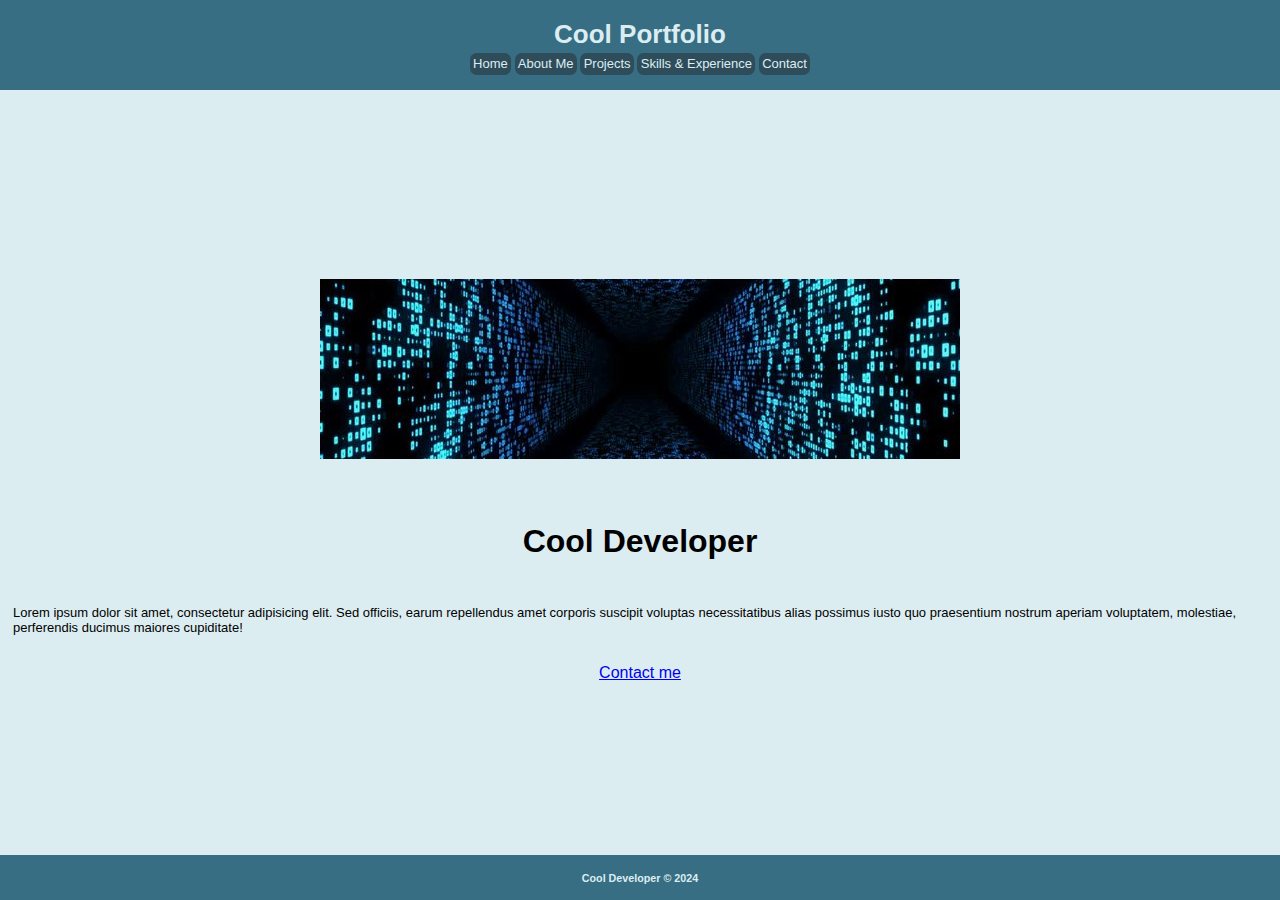
<file: index.html>
<!DOCTYPE html>
<html lang="en">
<head>
    <meta charset="UTF-8">
    <meta name="viewport" content="width=device-width, initial-scale=1.0">
    <title>Document</title>
    <link rel="stylesheet" href="style.css">
</head>
<body>
    <header>
        <h1>Cool Portfolio</h1>
        <nav>
            <a href="index.html">Home</a>
            <a href="about.html">About Me</a>
            <a href="projects.html">Projects</a>
            <a href="skills.html">Skills & Experience</a>
            <a href="contact.html">Contact</a>
        </nav>
    </header>
    <main>
        <img src= "docs/coding.jpeg" alt= "Cool pic of the dev"/>

            <h1>Cool Developer</h1>

            <p>
                Lorem ipsum dolor sit amet, consectetur adipisicing elit. Sed officiis, earum repellendus amet corporis suscipit voluptas necessitatibus alias possimus iusto quo praesentium nostrum aperiam voluptatem, molestiae, perferendis ducimus maiores cupiditate!
            </p>

            <a href="/contact.html" class="link">Contact me</a>

    </main>
    <footer>
        <h6> Cool Developer &copy; 2024 </h6>
    </footer>
</body>
</html>
</file>
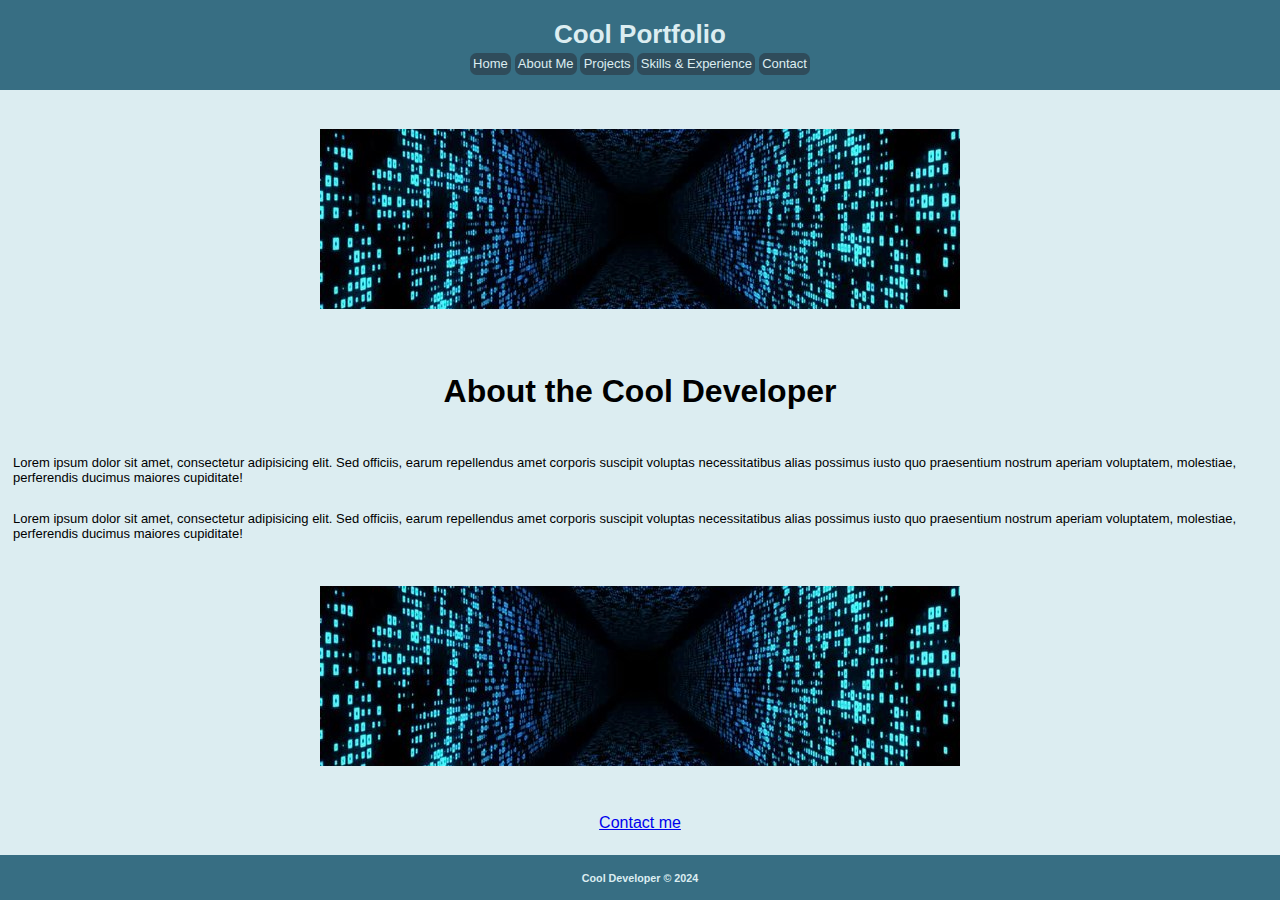
<file: about.html>
<!DOCTYPE html>
<html lang="en">
<head>
    <meta charset="UTF-8">
    <meta name="viewport" content="width=device-width, initial-scale=1.0">
    <title>Document</title>
    <link rel="stylesheet" href="style.css">
</head>
<body>
    <header>
        <h1>Cool Portfolio</h1>
        <nav>
            <a href="index.html">Home</a>
            <a href="about.html">About Me</a>
            <a href="projects.html">Projects</a>
            <a href="skills.html">Skills & Experience</a>
            <a href="contact.html">Contact</a>
        </nav>
    </header>
    <main>
        <img src= "docs/coding.jpeg" alt= "Cool pic of the dev"/>

            <h1>About the Cool Developer</h1>

            <p>
                Lorem ipsum dolor sit amet, consectetur adipisicing elit. Sed officiis, earum repellendus amet corporis suscipit voluptas necessitatibus alias possimus iusto quo praesentium nostrum aperiam voluptatem, molestiae, perferendis ducimus maiores cupiditate!
            </p>

            <p>
                Lorem ipsum dolor sit amet, consectetur adipisicing elit. Sed officiis, earum repellendus amet corporis suscipit voluptas necessitatibus alias possimus iusto quo praesentium nostrum aperiam voluptatem, molestiae, perferendis ducimus maiores cupiditate!
            </p>
        
        <img src= "docs/coding.jpeg" alt= "Cool pic of the dev"/>


            <a href="/contact.html" alt=>Contact me</a>

    </main>
    <footer>
        <h6> Cool Developer &copy; 2024 </h6>
    </footer>
</body>
</html>
</file>
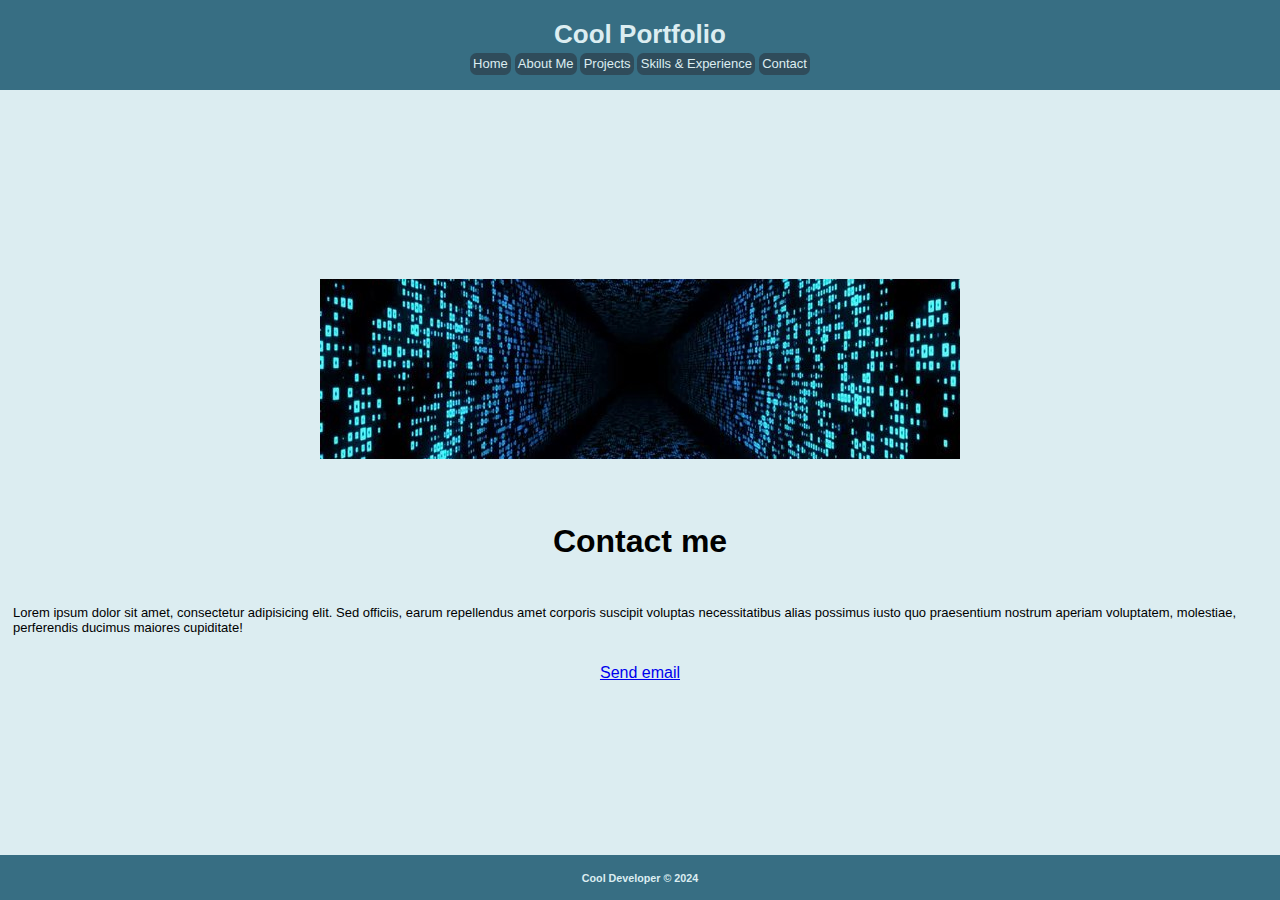
<file: contact.html>
<!DOCTYPE html>
<html lang="en">
<head>
    <meta charset="UTF-8">
    <meta name="viewport" content="width=device-width, initial-scale=1.0">
    <title>Document</title>
    <link rel="stylesheet" href="style.css">
</head>
<body>
    <header>
        <h1>Cool Portfolio</h1>
        <nav>
            <a href="index.html">Home</a>
            <a href="about.html">About Me</a>
            <a href="projects.html">Projects</a>
            <a href="skills.html">Skills & Experience</a>
            <a href="contact.html">Contact</a>
        </nav>
    </header>
    <main>
        <img src= "docs/coding.jpeg" alt= "Cool pic of the dev"/>

            <h1>Contact me</h1>

            <p>
                Lorem ipsum dolor sit amet, consectetur adipisicing elit. Sed officiis, earum repellendus amet corporis suscipit voluptas necessitatibus alias possimus iusto quo praesentium nostrum aperiam voluptatem, molestiae, perferendis ducimus maiores cupiditate!
            </p>

            <a href="mailto:someone@example.com" class="link">Send email</a>

    </main>
    <footer>
        <h6> Cool Developer &copy; 2024 </h6>
    </footer>
</body>
</html>
</file>
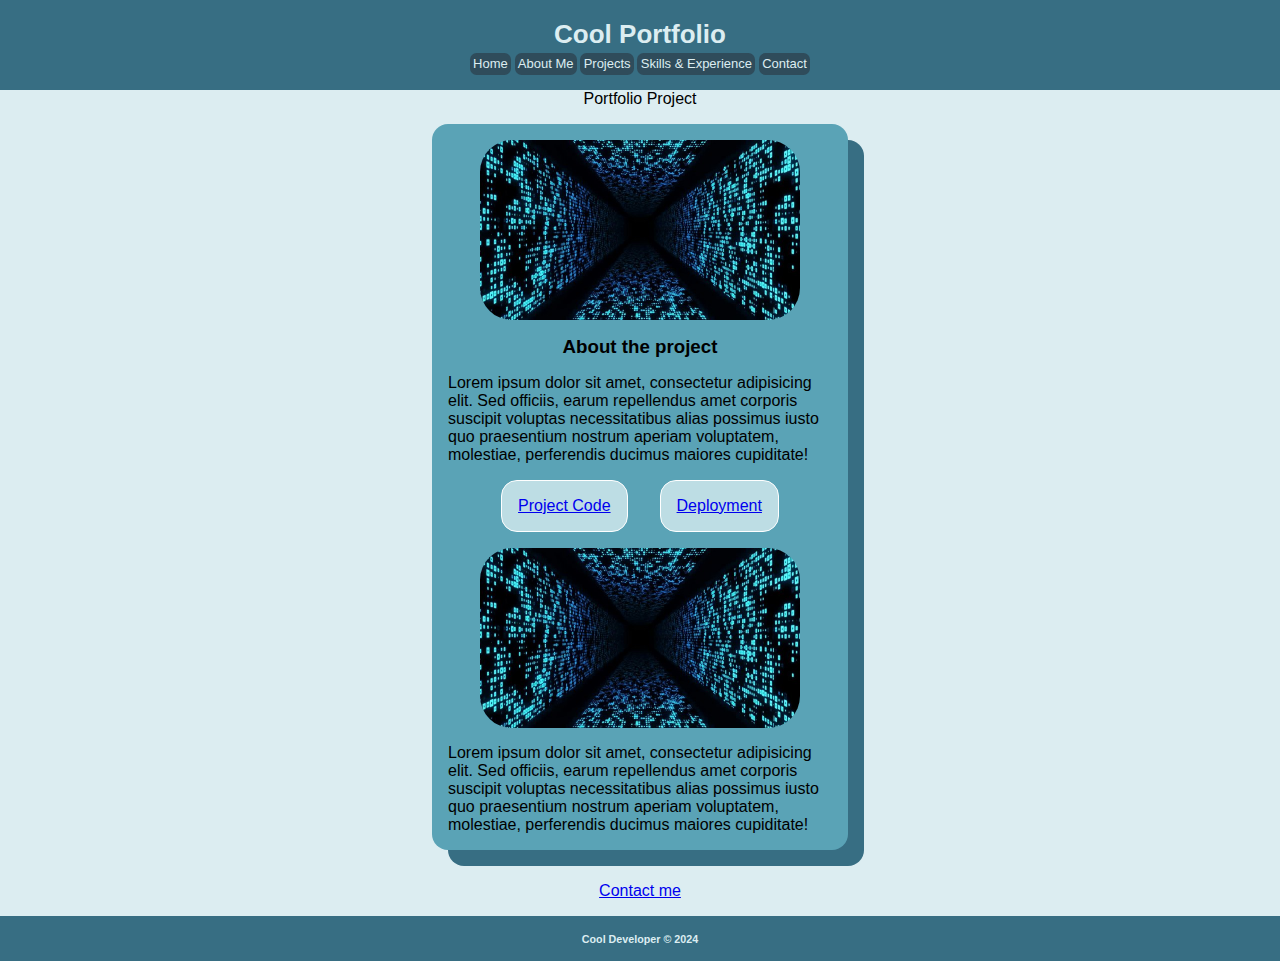
<file: project01.html>
<!DOCTYPE html>
<html lang="en">
<head>
    <meta charset="UTF-8">
    <meta name="viewport" content="width=device-width, initial-scale=1.0">
    <title>Document</title>
    <link rel="stylesheet" href="style.css">
    <link rel="stylesheet" href="projects.css">
</head>
<body>
    <header>
        <h1>Cool Portfolio</h1>
        <nav>
            <a href="index.html">Home</a>
            <a href="about.html">About Me</a>
            <a href="projects.html">Projects</a>
            <a href="skills.html">Skills & Experience</a>
            <a href="contact.html">Contact</a>
        </nav>
    </header>
    <main>

        </h1> Portfolio Project </h1>


        <section class="projectPreview">
            <img src= "docs/coding.jpeg" alt= "Cool pic of the dev"/>

            <h3>About the project</h3>

            <p>
                Lorem ipsum dolor sit amet, consectetur adipisicing elit. Sed officiis, earum repellendus amet corporis suscipit voluptas necessitatibus alias possimus iusto quo praesentium nostrum aperiam voluptatem, molestiae, perferendis ducimus maiores cupiditate!
            </p>

            <section>
                <a href="https://google.com" class="li">Project Code</a>
                <a href="https://google.com" class="li">Deployment</a>
            </section>

            <img src= "docs/coding.jpeg" alt= "Cool pic of the dev"/>
            
            <p>
                Lorem ipsum dolor sit amet, consectetur adipisicing elit. Sed officiis, earum repellendus amet corporis suscipit voluptas necessitatibus alias possimus iusto quo praesentium nostrum aperiam voluptatem, molestiae, perferendis ducimus maiores cupiditate!
            </p>

        </section>

           


            <a href="/contact.html" class="link">Contact me</a>

    </main>
    <footer>
        <h6> Cool Developer &copy; 2024 </h6>
    </footer>
</body>
</html>
</file>
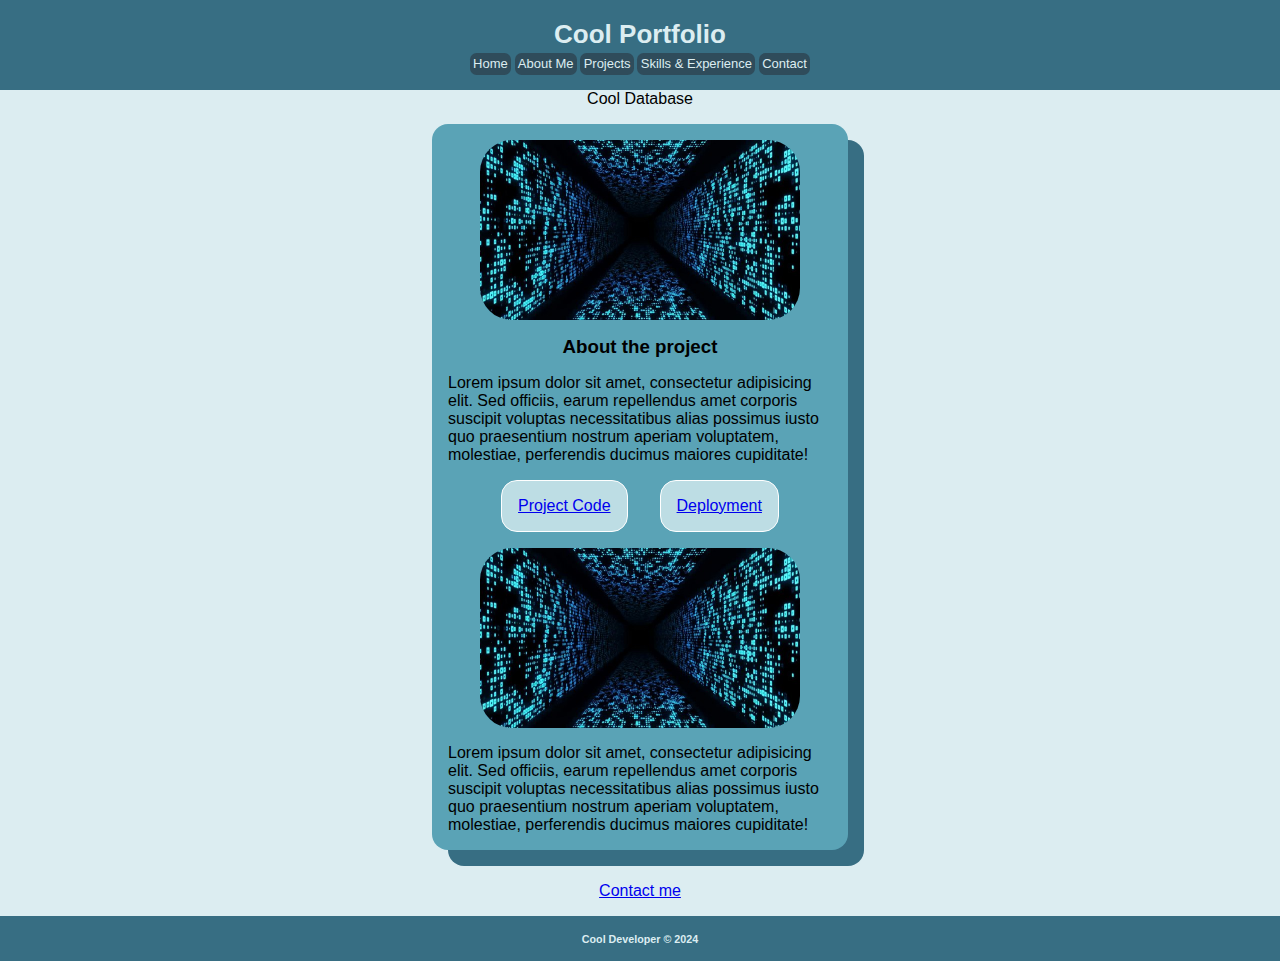
<file: project02.html>
<!DOCTYPE html>
<html lang="en">
<head>
    <meta charset="UTF-8">
    <meta name="viewport" content="width=device-width, initial-scale=1.0">
    <title>Document</title>
    <link rel="stylesheet" href="style.css">
    <link rel="stylesheet" href="projects.css">
</head>
<body>
    <header>
        <h1>Cool Portfolio</h1>
        <nav>
            <a href="index.html">Home</a>
            <a href="about.html">About Me</a>
            <a href="projects.html">Projects</a>
            <a href="skills.html">Skills & Experience</a>
            <a href="contact.html">Contact</a>
        </nav>
    </header>
    <main>

        </h1> Cool Database </h1>


        <section class="projectPreview">
            <img src= "docs/coding.jpeg" alt= "Cool pic of the dev"/>

            <h3>About the project</h3>

            <p>
                Lorem ipsum dolor sit amet, consectetur adipisicing elit. Sed officiis, earum repellendus amet corporis suscipit voluptas necessitatibus alias possimus iusto quo praesentium nostrum aperiam voluptatem, molestiae, perferendis ducimus maiores cupiditate!
            </p>

            <section>
                <a href="https://google.com" class="li">Project Code</a>
                <a href="https://google.com" class="li">Deployment</a>
            </section>

            <img src= "docs/coding.jpeg" alt= "Cool pic of the dev"/>
            
            <p>
                Lorem ipsum dolor sit amet, consectetur adipisicing elit. Sed officiis, earum repellendus amet corporis suscipit voluptas necessitatibus alias possimus iusto quo praesentium nostrum aperiam voluptatem, molestiae, perferendis ducimus maiores cupiditate!
            </p>

        </section>

           


            <a href="/contact.html" class="link">Contact me</a>

    </main>
    <footer>
        <h6> Cool Developer &copy; 2024 </h6>
    </footer>
</body>
</html>
</file>
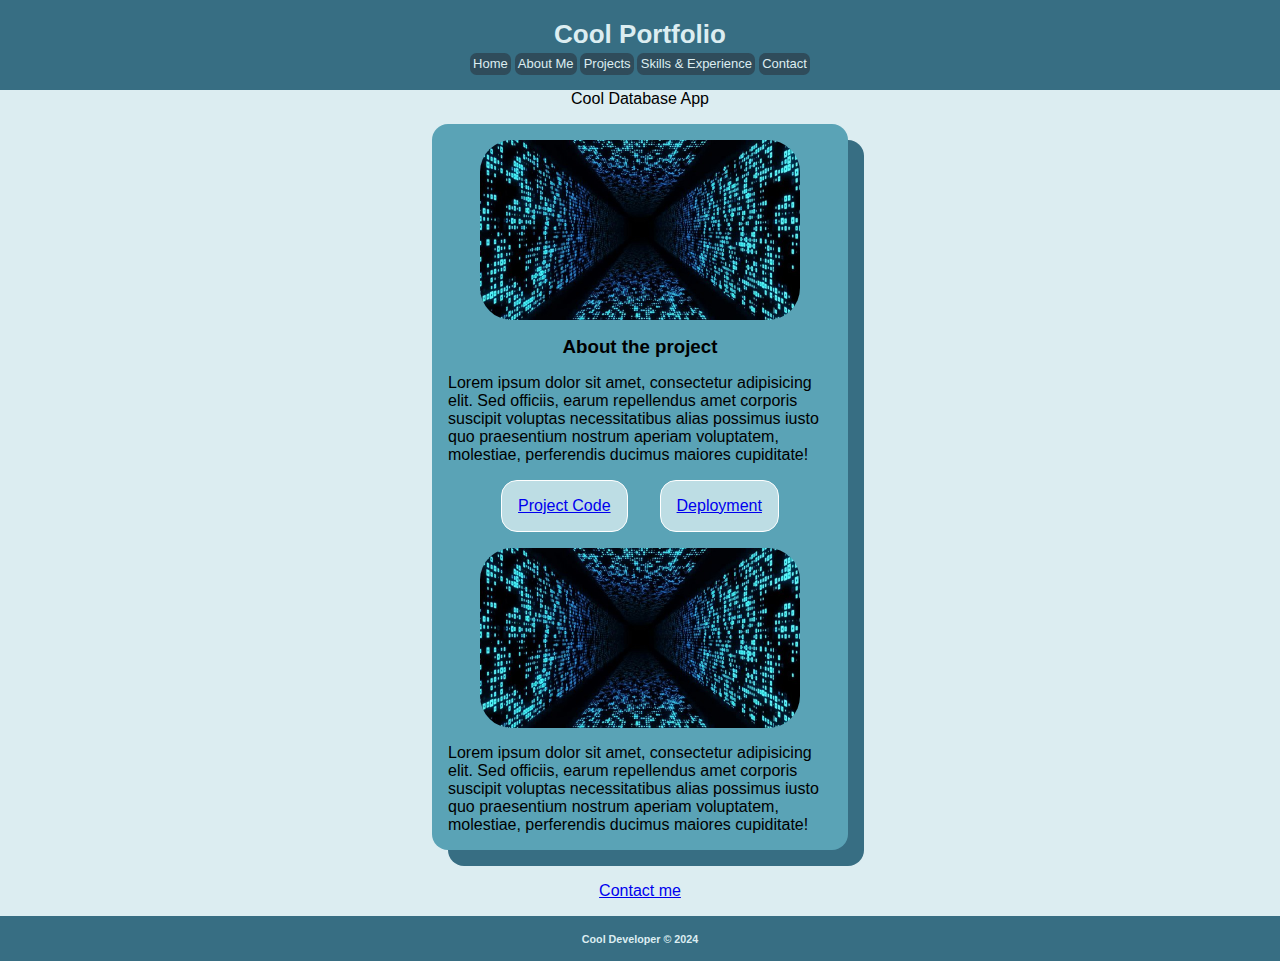
<file: project03.html>
<!DOCTYPE html>
<html lang="en">
<head>
    <meta charset="UTF-8">
    <meta name="viewport" content="width=device-width, initial-scale=1.0">
    <title>Document</title>
    <link rel="stylesheet" href="style.css">
    <link rel="stylesheet" href="projects.css">
</head>
<body>
    <header>
        <h1>Cool Portfolio</h1>
        <nav>
            <a href="index.html">Home</a>
            <a href="about.html">About Me</a>
            <a href="projects.html">Projects</a>
            <a href="skills.html">Skills & Experience</a>
            <a href="contact.html">Contact</a>
        </nav>
    </header>
    <main>

        </h1> Cool Database App </h1>


        <section class="projectPreview">
            <img src= "docs/coding.jpeg" alt= "Cool pic of the dev"/>

            <h3>About the project</h3>

            <p>
                Lorem ipsum dolor sit amet, consectetur adipisicing elit. Sed officiis, earum repellendus amet corporis suscipit voluptas necessitatibus alias possimus iusto quo praesentium nostrum aperiam voluptatem, molestiae, perferendis ducimus maiores cupiditate!
            </p>

            <section>
                <a href="https://google.com" class="li">Project Code</a>
                <a href="https://google.com" class="li">Deployment</a>
            </section>

            <img src= "docs/coding.jpeg" alt= "Cool pic of the dev"/>
            
            <p>
                Lorem ipsum dolor sit amet, consectetur adipisicing elit. Sed officiis, earum repellendus amet corporis suscipit voluptas necessitatibus alias possimus iusto quo praesentium nostrum aperiam voluptatem, molestiae, perferendis ducimus maiores cupiditate!
            </p>

        </section>

            <a href="/contact.html" class="link">Contact me</a>

    </main>
    <footer>
        <h6> Cool Developer &copy; 2024 </h6>
    </footer>
</body>
</html>
</file>
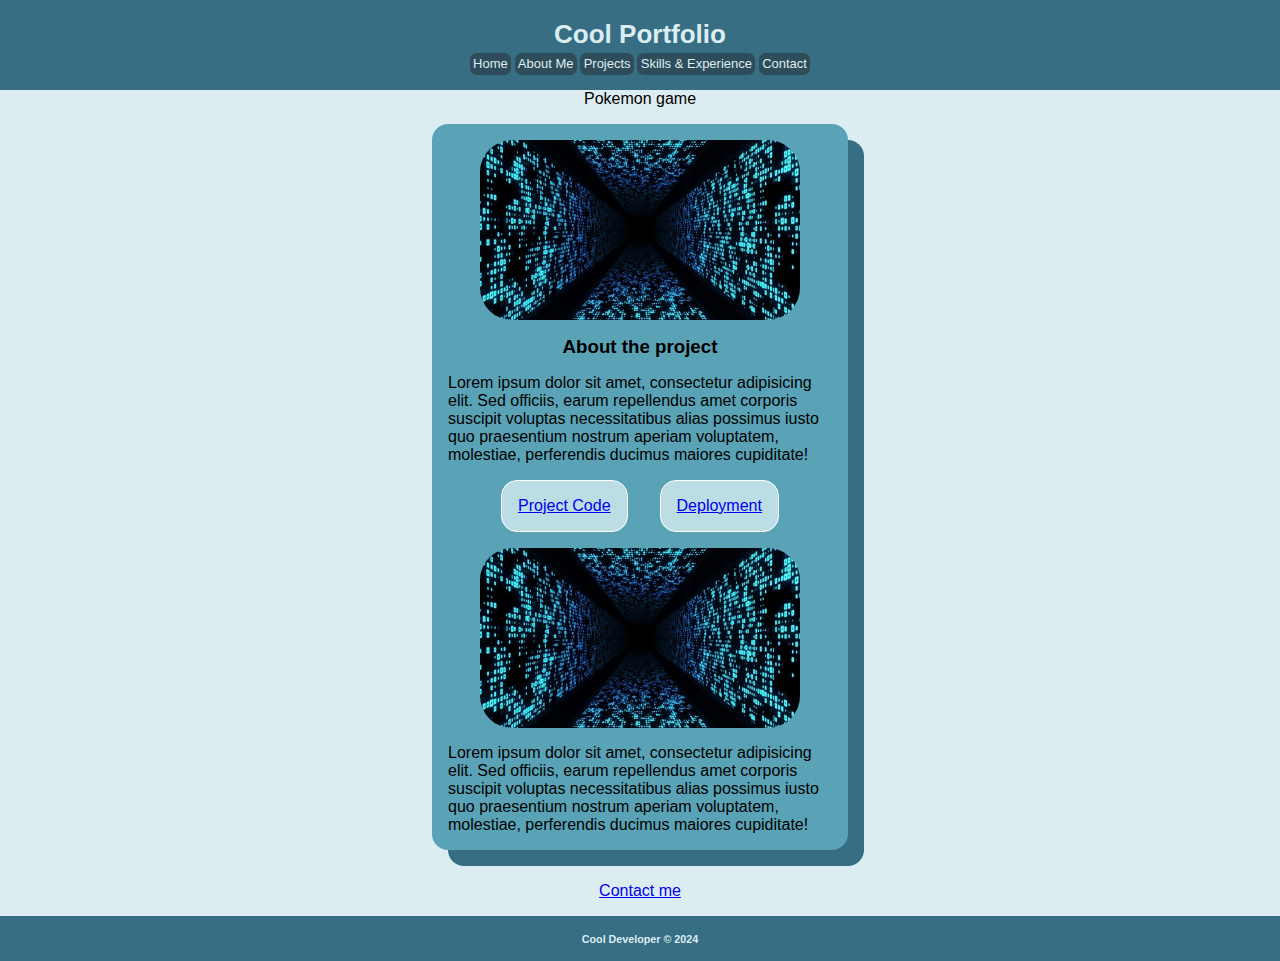
<file: project04.html>
<!DOCTYPE html>
<html lang="en">
<head>
    <meta charset="UTF-8">
    <meta name="viewport" content="width=device-width, initial-scale=1.0">
    <title>Document</title>
    <link rel="stylesheet" href="style.css">
    <link rel="stylesheet" href="projects.css">
</head>
<body>
    <header>
        <h1>Cool Portfolio</h1>
        <nav>
            <a href="index.html">Home</a>
            <a href="about.html">About Me</a>
            <a href="projects.html">Projects</a>
            <a href="skills.html">Skills & Experience</a>
            <a href="contact.html">Contact</a>
        </nav>
    </header>
    <main>

        </h1> Pokemon game </h1>


        <section class="projectPreview">
            <img src= "docs/coding.jpeg" alt= "Cool pic of the dev"/>

            <h3>About the project</h3>

            <p>
                Lorem ipsum dolor sit amet, consectetur adipisicing elit. Sed officiis, earum repellendus amet corporis suscipit voluptas necessitatibus alias possimus iusto quo praesentium nostrum aperiam voluptatem, molestiae, perferendis ducimus maiores cupiditate!
            </p>

            <section>
                <a href="https://google.com" class="li">Project Code</a>
                <a href="https://google.com" class="li">Deployment</a>
            </section>

            <img src= "docs/coding.jpeg" alt= "Cool pic of the dev"/>
            
            <p>
                Lorem ipsum dolor sit amet, consectetur adipisicing elit. Sed officiis, earum repellendus amet corporis suscipit voluptas necessitatibus alias possimus iusto quo praesentium nostrum aperiam voluptatem, molestiae, perferendis ducimus maiores cupiditate!
            </p>

        </section>

           


            <a href="/contact.html" class="link">Contact me</a>

    </main>
    <footer>
        <h6> Cool Developer &copy; 2024 </h6>
    </footer>
</body>
</html>
</file>
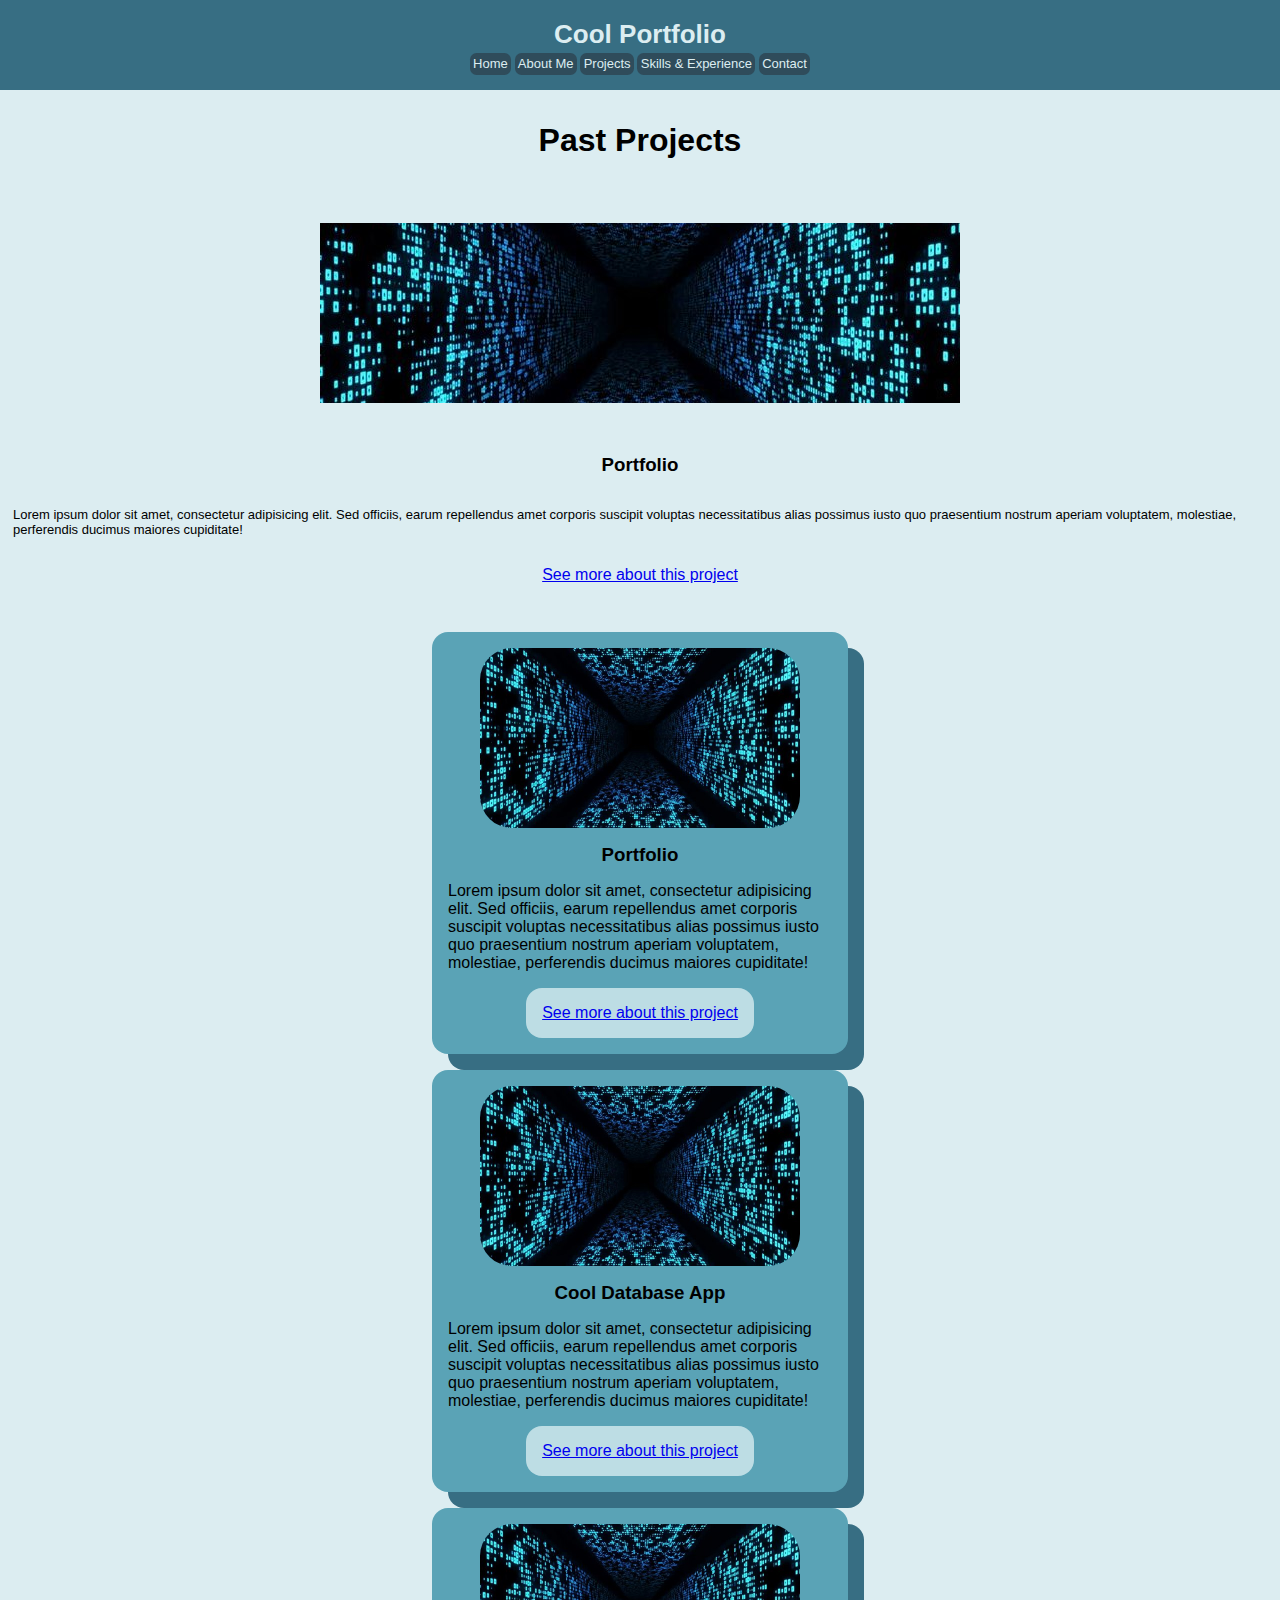
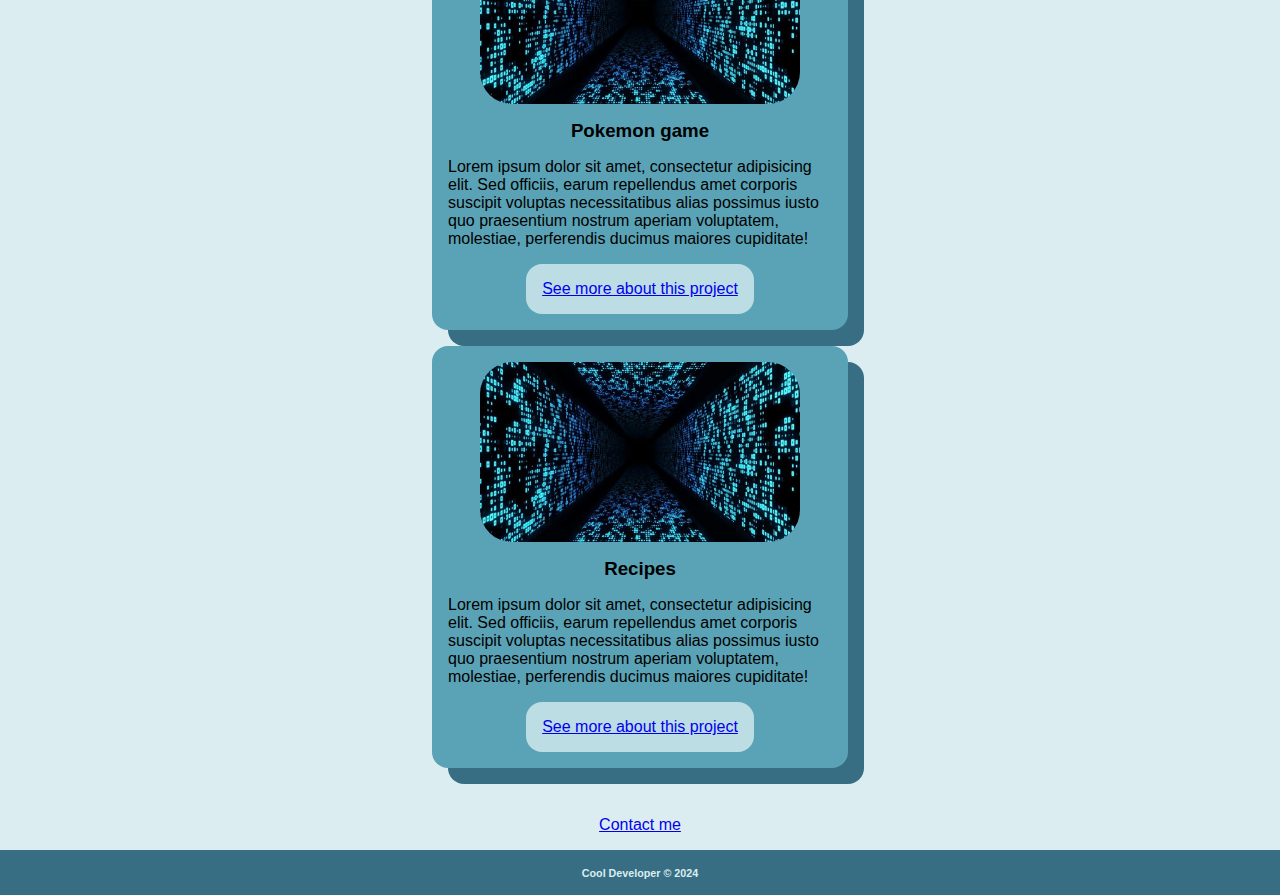
<file: projects.html>
<!DOCTYPE html>
<html lang="en">
<head>
    <meta charset="UTF-8">
    <meta name="viewport" content="width=device-width, initial-scale=1.0">
    <title>Document</title>
    <link rel="stylesheet" href="style.css">
    <link rel="stylesheet" href="projects.css">
</head>
<body>
    <header>
        <h1>Cool Portfolio</h1>
        <nav>
            <a href="index.html">Home</a>
            <a href="about.html">About Me</a>
            <a href="projects.html">Projects</a>
            <a href="skills.html">Skills & Experience</a>
            <a href="contact.html">Contact</a>
        </nav>
    </header>
    <main>

        <h1 id="projectHeader" > Past Projects </h1>

     
            <img src= "docs/coding.jpeg" alt= "Cool pic of the dev"/>

            <h3>Portfolio</h3>

            <p>
                Lorem ipsum dolor sit amet, consectetur adipisicing elit. Sed officiis, earum repellendus amet corporis suscipit voluptas necessitatibus alias possimus iusto quo praesentium nostrum aperiam voluptatem, molestiae, perferendis ducimus maiores cupiditate!
            </p>

            <a href="project01.html" class="li">See more about this project</a>
        </section>

        <section clas="contentRow">
            <section class="projectPreview">
                <img src= "docs/coding.jpeg" alt= "Cool pic of the dev"/>

                <h3>Portfolio</h3>

                <p>
                    Lorem ipsum dolor sit amet, consectetur adipisicing elit. Sed officiis, earum repellendus amet corporis suscipit voluptas necessitatibus alias possimus iusto quo praesentium nostrum aperiam voluptatem, molestiae, perferendis ducimus maiores cupiditate!
                </p>

                <a href="project02.html" class="li">See more about this project</a>
            </section>


            <section class="projectPreview">
                <img src= "docs/coding.jpeg" alt= "Cool pic of the dev"/>

                <h3>Cool Database App</h3>

                <p>
                    Lorem ipsum dolor sit amet, consectetur adipisicing elit. Sed officiis, earum repellendus amet corporis suscipit voluptas necessitatibus alias possimus iusto quo praesentium nostrum aperiam voluptatem, molestiae, perferendis ducimus maiores cupiditate!
                </p>

                <a href="project03.html" class="li">See more about this project</a>
            </section>


            <section class="projectPreview">
                <img src= "docs/coding.jpeg" alt= "Cool pic of the dev"/>

                <h3>Pokemon game</h3>

                <p>
                    Lorem ipsum dolor sit amet, consectetur adipisicing elit. Sed officiis, earum repellendus amet corporis suscipit voluptas necessitatibus alias possimus iusto quo praesentium nostrum aperiam voluptatem, molestiae, perferendis ducimus maiores cupiditate!
                </p>

                <a href="project04.html" class="li">See more about this project</a>
            </section>


            <section class="projectPreview">
                <img src= "docs/coding.jpeg" alt= "Cool pic of the dev"/>

                <h3>Recipes</h3>

                <p>
                    Lorem ipsum dolor sit amet, consectetur adipisicing elit. Sed officiis, earum repellendus amet corporis suscipit voluptas necessitatibus alias possimus iusto quo praesentium nostrum aperiam voluptatem, molestiae, perferendis ducimus maiores cupiditate!
                </p>

                <a href="project05.html" class="li">See more about this project</a>
            </section>

        </section>

            <a href="/contact.html" class="link">Contact me</a>

    </main>
    <footer>
        <h6> Cool Developer &copy; 2024 </h6>
    </footer>
</body>
</html>
</file>
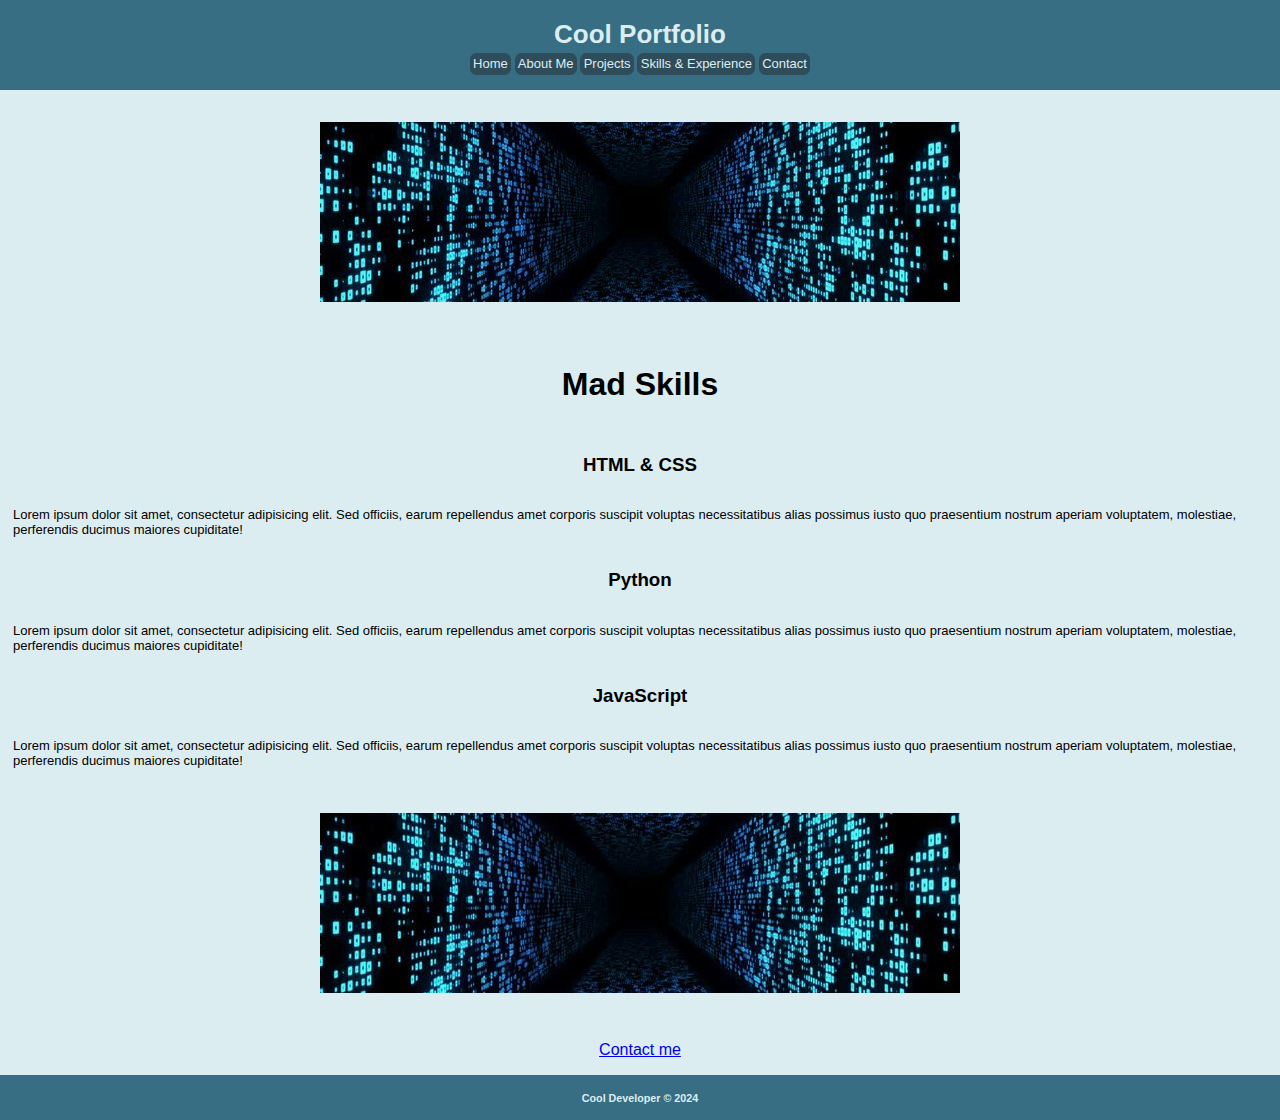
<file: skills.html>
<!DOCTYPE html>
<html lang="en">
<head>
    <meta charset="UTF-8">
    <meta name="viewport" content="width=device-width, initial-scale=1.0">
    <title>Document</title>
    <link rel="stylesheet" href="style.css">
</head>
<body>
    <header>
        <h1>Cool Portfolio</h1>
        <nav>
            <a href="index.html">Home</a>
            <a href="about.html">About Me</a>
            <a href="projects.html">Projects</a>
            <a href="skills.html">Skills & Experience</a>
            <a href="contact.html">Contact</a>
        </nav>
    </header>
    <main>
        <img src= "docs/coding.jpeg" alt= "Cool pic of the dev"/>

            <h1>Mad Skills</h1>

            <h3>HTML & CSS</h3>

            <p>
                Lorem ipsum dolor sit amet, consectetur adipisicing elit. Sed officiis, earum repellendus amet corporis suscipit voluptas necessitatibus alias possimus iusto quo praesentium nostrum aperiam voluptatem, molestiae, perferendis ducimus maiores cupiditate!
            </p>
            
            <h3> Python </h3>

            <p>
                Lorem ipsum dolor sit amet, consectetur adipisicing elit. Sed officiis, earum repellendus amet corporis suscipit voluptas necessitatibus alias possimus iusto quo praesentium nostrum aperiam voluptatem, molestiae, perferendis ducimus maiores cupiditate!
            </p>

            <h3> JavaScript </h3>

            <p>
                Lorem ipsum dolor sit amet, consectetur adipisicing elit. Sed officiis, earum repellendus amet corporis suscipit voluptas necessitatibus alias possimus iusto quo praesentium nostrum aperiam voluptatem, molestiae, perferendis ducimus maiores cupiditate!
            </p>
        
        <img src= "docs/coding.jpeg" alt= "Cool pic of the dev"/>


            <a href="/contact.html" alt=>Contact me</a>

    </main>
    <footer>
        <h6> Cool Developer &copy; 2024 </h6>
    </footer>
</body>
</html>
</file>
<file: style.css>
:root {
    --tyrian-purple: #5f0f40ff;
    --carmine: #9a031eff;
    --ut-orange: #fb8b24ff;
    --spanish-orange: #e36414ff;
    --midnight-green: #0f4c5cff;

    /*blue color scheme*/

    --blue-bayoux-50: #f1f8fa;
    --blue-bayoux-100: #dcedf1;
    --blue-bayoux-200: #bddde4;
    --blue-bayoux-300: #8fc4d1;
    --blue-bayoux-400: #5aa3b6;
    --blue-bayoux-500: #3f879b;
    --blue-bayoux-600: #376e83;
    --blue-bayoux-700: #345f71;
    --blue-bayoux-800: #2f4c5b;
    --blue-bayoux-900: #2b414e;
    --blue-bayoux-950: #192a33;

    font-family: Arial, Helvetica, sans-serif;

}

* {
    margin: 0;
}

body {
    display: flex;
    flex-direction: column;
    background-color: var(--blue-bayoux-100);
    justify-content: center;
    align-items: center;

}

header {
    background-color: var(--blue-bayoux-600);
    height: 10dvh;
    color: var(--blue-bayoux-100);
    width: 100%;
    font-size: small;
    text-align: center;
    display: flex;
    flex-direction: column;
    justify-content: center;
    align-items: center;
}

nav {
    margin-top: 0.5em;
}

nav > a {
    text-decoration: none;
    background-color: var(--blue-bayoux-800);
    color: var(--blue-bayoux-100);
    padding: 0.25em;
    border-radius: 0.5em;
}

nav > a:hover {
    background-color: var(--blue-bayoux-950);
}
main {
    min-height: 85dvh;
    width: 100%;
    
    display: flex;
    flex-direction: column;
    justify-content: center;
    align-items: center;
}

main > * {
    margin: 1em;
}

main > img {
    height: 20dvh;
    width: 50dvw;
    margin: 2em;
    background-color: var(--blue-bayoux-950);
    color: var(--blue-bayoux-100);
    object-fit: cover;
}

main > p {
    font-size: small;
}

footer {
    background-color: var(--blue-bayoux-600);
    height: 5dvh;
    color: var(--blue-bayoux-100);
    width: 100%;
    text-align: center;

    display: flex;
    justify-content: center;
    align-items: center;
}
</file>
<file: projects.css>
#projectHeader {
    font-size: 2em;
}

.projectPreview > img {
    height: 20dvh;
    border-radius: 2em;
}

.projectPreview {
    max-width: 60dvw;
    transition: 1s;
    display: flex;
    flex-direction: column;
    justify-content: center;
    align-items: center;
    flex-wrap: wrap;
    row-gap: 1em;
    margin: 2em;
    padding: 1em;
    border-radius: 1em;
    background-color: var(--blue-bayoux-400);
    /* filter: drop-shadow(1em 1em 5px var(--blue-bayoux-600))*/
    box-shadow: 1em 1em var(--blue-bayoux-600)
}

.projectPreview:hover {
    border-radius: 0%;
}
.projectPreview a:hover {
    background-color: var(--blue-bayoux-500);
}

.projectPreview > a {
    background-color: var(--blue-bayoux-200);
    padding: 1em;
    border-radius: 1em;
}

.projectPreview > section {
    display: flex;
    column-gap: 2em
}

.projectPreview > section > a {
    background-color: var(--blue-bayoux-200);
    padding: 1em;
    border-radius: 1em;
    border: 1px solid white;
}

.contentRow {
    display: flex;
    flex-direction: row;
    max-width: 100%;
    margin: 0;
}
/* Desktop view */

@media screen and (min-width: 600px) {
    .contentRow {
        flex-direction: row;
        flex-wrap: wrap;
        justify-content: center;
        align-items: center;
    }

    .projectPreview {
        width: 30dvw;
        margin: 1em;
    }
}
</file>
